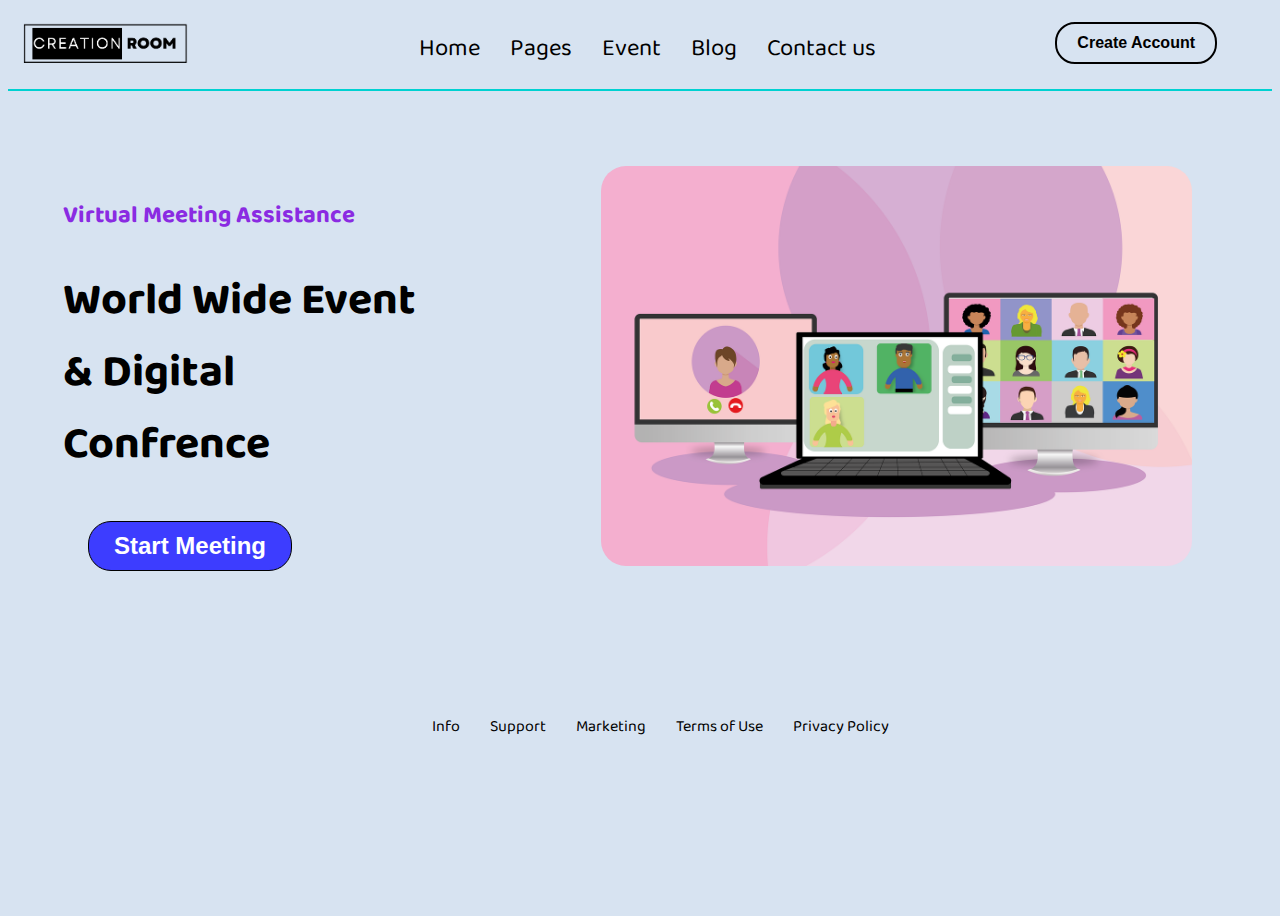
<file: index.html>
<!DOCTYPE html>
<html>
<head>
    <meta charset='utf-8'>
    <meta http-equiv='X-UA-Compatible' content='IE=edge'>
    <title>Creations Room</title>
    <meta name='viewport' content='width=device-width, initial-scale=1'>
    <link rel='stylesheet' type='text/css' media='screen' href='main.css'>
    <style>
  @import url('https://fonts.googleapis.com/css2?family=Baloo+Bhai+2&display=swap');
</style>
    <link rel="stylesheet" href="https://cdnjs.cloudflare.com/ajax/libs/font-awesome/6.4.2/css/all.min.css" integrity="sha512-z3gLpd7yknf1YoNbCzqRKc4qyor8gaKU1qmn+CShxbuBusANI9QpRohGBreCFkKxLhei6S9CQXFEbbKuqLg0DA==" crossorigin="anonymous" referrerpolicy="no-referrer" />    
</head>
<body>
    <div id="main">
        <div id="nav">
            <div id="left">
                <img src="/Creations2.png" alt="">
            </div>
            <div id="right">
                <ul>
                    <li><a href="">Home</a></li>
                    <li><a href="">Pages</a></li>
                    <li><a href="">Event</a></li>
                    <li><a href="">Blog</a></li>
                    <li><a href="">Contact us</a></li>
                </ul>
            </div>
            <div id="center">
                <button id="c-but">Create Account</button>
            </div>
        </div>
        <div id="home">
            <div id="left">
                <h3>Virtual Meeting Assistance</h3>
                <h1>World Wide Event <br> & Digital <br> Confrence</h1>
                <div id="meet">
                    <button id="meet-btn"><a href="meeting.html"> Start Meeting <i class="fa-solid fa-arrow-right"></i></a></button>
                </div>
            </div>
            <div id="right">
                <img src="/webinar-5363797_1280.png" alt="">
            </div>
        </div>
        <div id="footer">
            <div id="upper">
                <ul>
                    <li><i class="fa-brands fa-twitter fa-xl"></i></li>
                    <li><i class="fa-brands fa-instagram fa-xl"></i></li>
                    <li><i class="fa-brands fa-facebook-f fa-xl"></i></li>
                </ul>
            </div>
            <div id="lower">
                <ul>
                    <li>Info</li>
                    <li>Support</li>
                    <li>Marketing</li>
                    <li>Terms of Use</li>
                    <li>Privacy Policy</li>
                </ul>
            </div>
        </div>
    </div>
    <!-- <button id="join-btn">Join Stream <a href="meeting.html"></a></button>
    <div id="stream-wrapper">
        <div id="video-streams"></div>

        <div id="stream-controls">
            <button id="leave-btn">Leave Stream</button>
            <button id="mic-btn">Mic On</button>
            <button id="camera-btn">Camera on</button>
        </div>
    </div> -->

    
</body>
<script src="/AgoraRTC_N-4.19.1.js"></script>
<script src='main.js'></script>
</html>
</file>
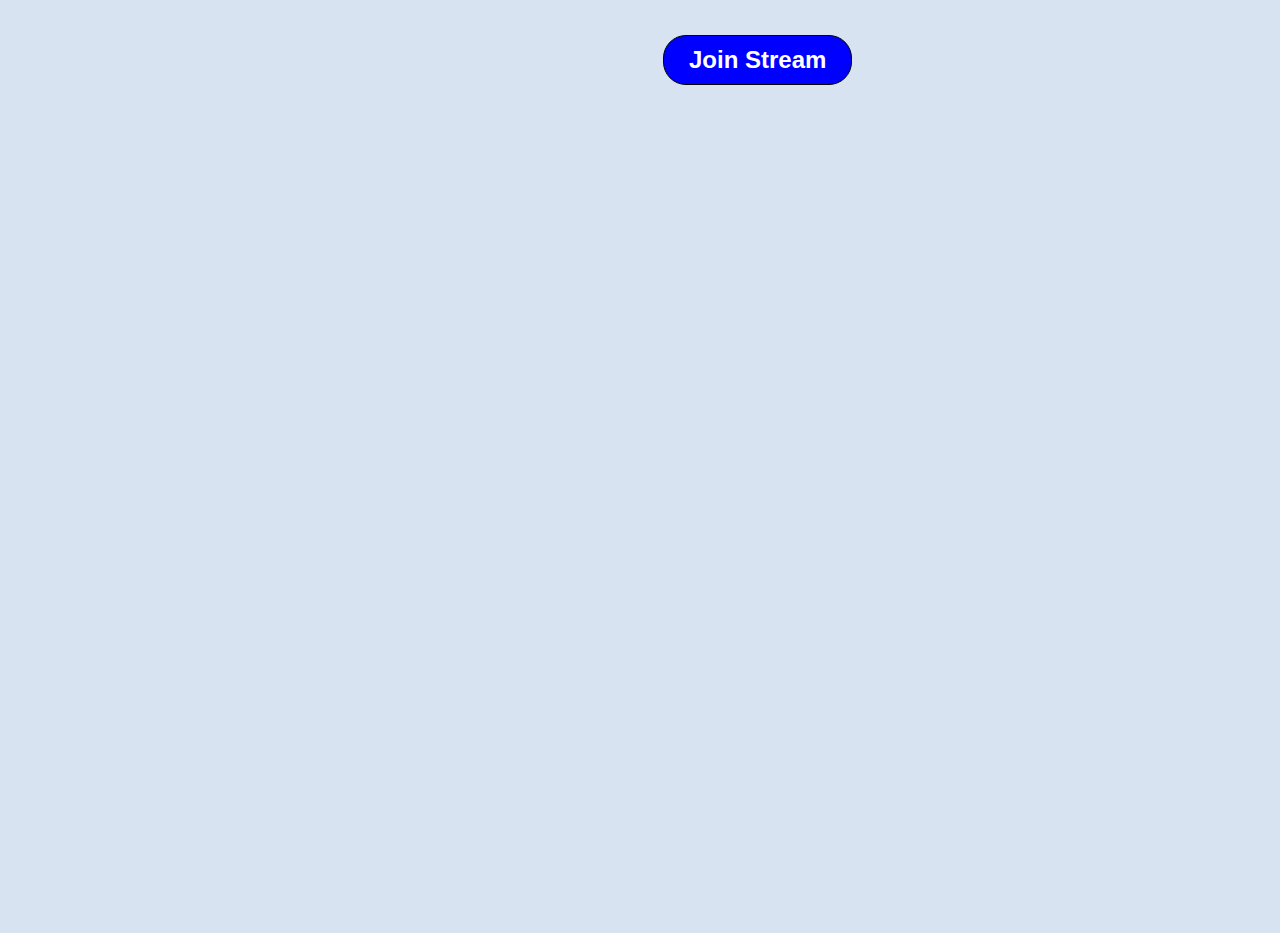
<file: meeting.html>
<!DOCTYPE html>
<html>
<head>
    <meta charset='utf-8'>
    <meta http-equiv='X-UA-Compatible' content='IE=edge'>
    <title>Creations Room</title>
    <meta name='viewport' content='width=device-width, initial-scale=1'>
    <link rel='stylesheet' type='text/css' media='screen' href='main.css'>
    <style>
        @import url('https://fonts.googleapis.com/css2?family=Tilt+Neon&display=swap');
      </style>
</head>
<body>
    <div id="main">
        <!-- <div id="nav">
            <div id="left">
                <img src="/7-Wonders..Streams2222.png" alt="">
            </div>
            <div id="right">
                <ul>
                    <li><a href="">Features</a></li>
                    <li><a href="">Use</a></li>
                    <li><a href="">Pricing</a></li>
                    <li><a href="">Company</a></li>
                </ul>
            </div>
            <div id="center">
                <button id="c-but">Create Account</button>
            </div>
        </div> -->
        <div id="home">
           <div id="meet">
                 <button id="join-btn">Join Stream <a href="meeting.html"></a></button>

                <div id="stream-wrapper">
                    <div id="video-streams"></div>

                    <div id="stream-controls">
                        <button id="leave-btn">Leave Stream</button>
                        <button id="mic-btn">Mic On</button>
                        <button id="camera-btn">Camera on</button>
                    </div>
                </div>
           </div>
        </div>
    

    
</body>
<script src="/AgoraRTC_N-4.19.1.js"></script>
<script src='main.js'></script>
</html>
</file>
<file: main.css>
body{
    background: #d7e3f1;
    font-family: 'Baloo Bhai 2', sans-serif;
}
#main{
    width: 100%;
    height: 100vh;
}
#nav{
    background-color: #d7e3f1;
    border-bottom: 2px solid rgb(0, 209, 209);
    display: flex;
    justify-content: space-between;
}
#nav #left img{
    height: 40px;
    margin: 15px;
}
#nav #right ul{
    display: flex;
    justify-content: center;
    align-items: center;
}
#nav #right ul li{
    list-style: none;
    padding: 5px 15px;
}
#nav #right ul li a{
    text-decoration: none;
    font-size: 1.5em;
    color: black;
}
#nav #right ul li a:hover{
    text-decoration: underline;
}
#c-but{
    background-color: transparent;
    border: 2px solid black;
    font-weight: bold;
    border-radius: 20px;
    color: black;
    margin: 14px 4px;
    margin-right: 55px;
}
#c-but:hover{
    background-color: black;
    color: white;
}
#home{
    /* border: 2px solid red; */
    display: flex;
    justify-content: space-between;
    margin-top: 25px;
    height: 500px;
}
#home #left{
    /* background-color: aqua; */
}
#home #left h3{
    margin-top: 80px;
    margin-left: 55px;
    font-size: 1.5rem;
    color: blueviolet;
}
#home #left h1{
    font-size: 2.8rem;
    line-height: -12px;
    margin-left: 55px;
}
#home #right img{
    height: 400px;
    margin: 50px 10px;
    margin-right: 80px;
    border-radius: 25px;
}
#meet-btn{
    margin-top: 10px;
    margin-left:80px;
    /* font-size:18px; */
    padding:10px 25px;
    background-color: rgb(61, 61, 255);
    color: rgb(255, 255, 255);
    border-radius: 23px;
    font-size: 1.5rem;
    font-weight: bold;
}
#meet-btn a{
    color: white;
    text-decoration: none;
}
#meet-btn:hover{
    background-color: black;
}
#footer{
    background-color: #d7e3f1;;
    /* border-top: 2px solid red; */
    height: 18%;
    display: flex;
    justify-content: space-evenly;
    flex-direction: column;
}
#footer #upper ul{
    display: flex;
    justify-content: center;
    align-items: center;
}
#footer #upper ul li{
    list-style: none;
    padding: 5px 15px;
}
#footer #lower ul{
    display: flex;
    justify-content: center;
    align-items: center;
}
#footer #lower ul li{
    list-style: none;
    padding: 5px 15px;
}
#join-btn{
    margin-top: 10px;
    margin-left:655px;
    /* font-size:18px; */
    padding:10px 25px;
    background-color: blue;
    color: rgb(255, 255, 255);
    border-radius: 23px;
    font-size: 1.5rem;
    font-weight: bold;
}

#video-streams{
    display:grid;
    grid-template-columns: repeat(auto-fit, minmax(500px, 1fr));
    /* border: 2px solid red; */
    height: 90vh;
    width: 98vw;
    margin:0 auto;
    margin-top: -10px;
}

.video-container{
    max-height: 100%;
    border: 2px solid black;
    background-color: #203A49;
}

.video-player{
    height: 100%;
    width: 100%;
}

button{
    border: 1px solid black;
    border-radius: 25px;
    background-color: cadetblue;
    color:#fff;
    padding:10px 20px;
    font-size:16px;
    margin:2px;
    cursor: pointer;
}

#stream-controls{
    display: none;
    justify-content: center;
    margin-top:0.5em;
}

@media screen and (max-width:1400px){
    #video-streams{
        grid-template-columns: repeat(auto-fit, minmax(200px, 1fr));
        width: 95%;
    }
}
</file>
